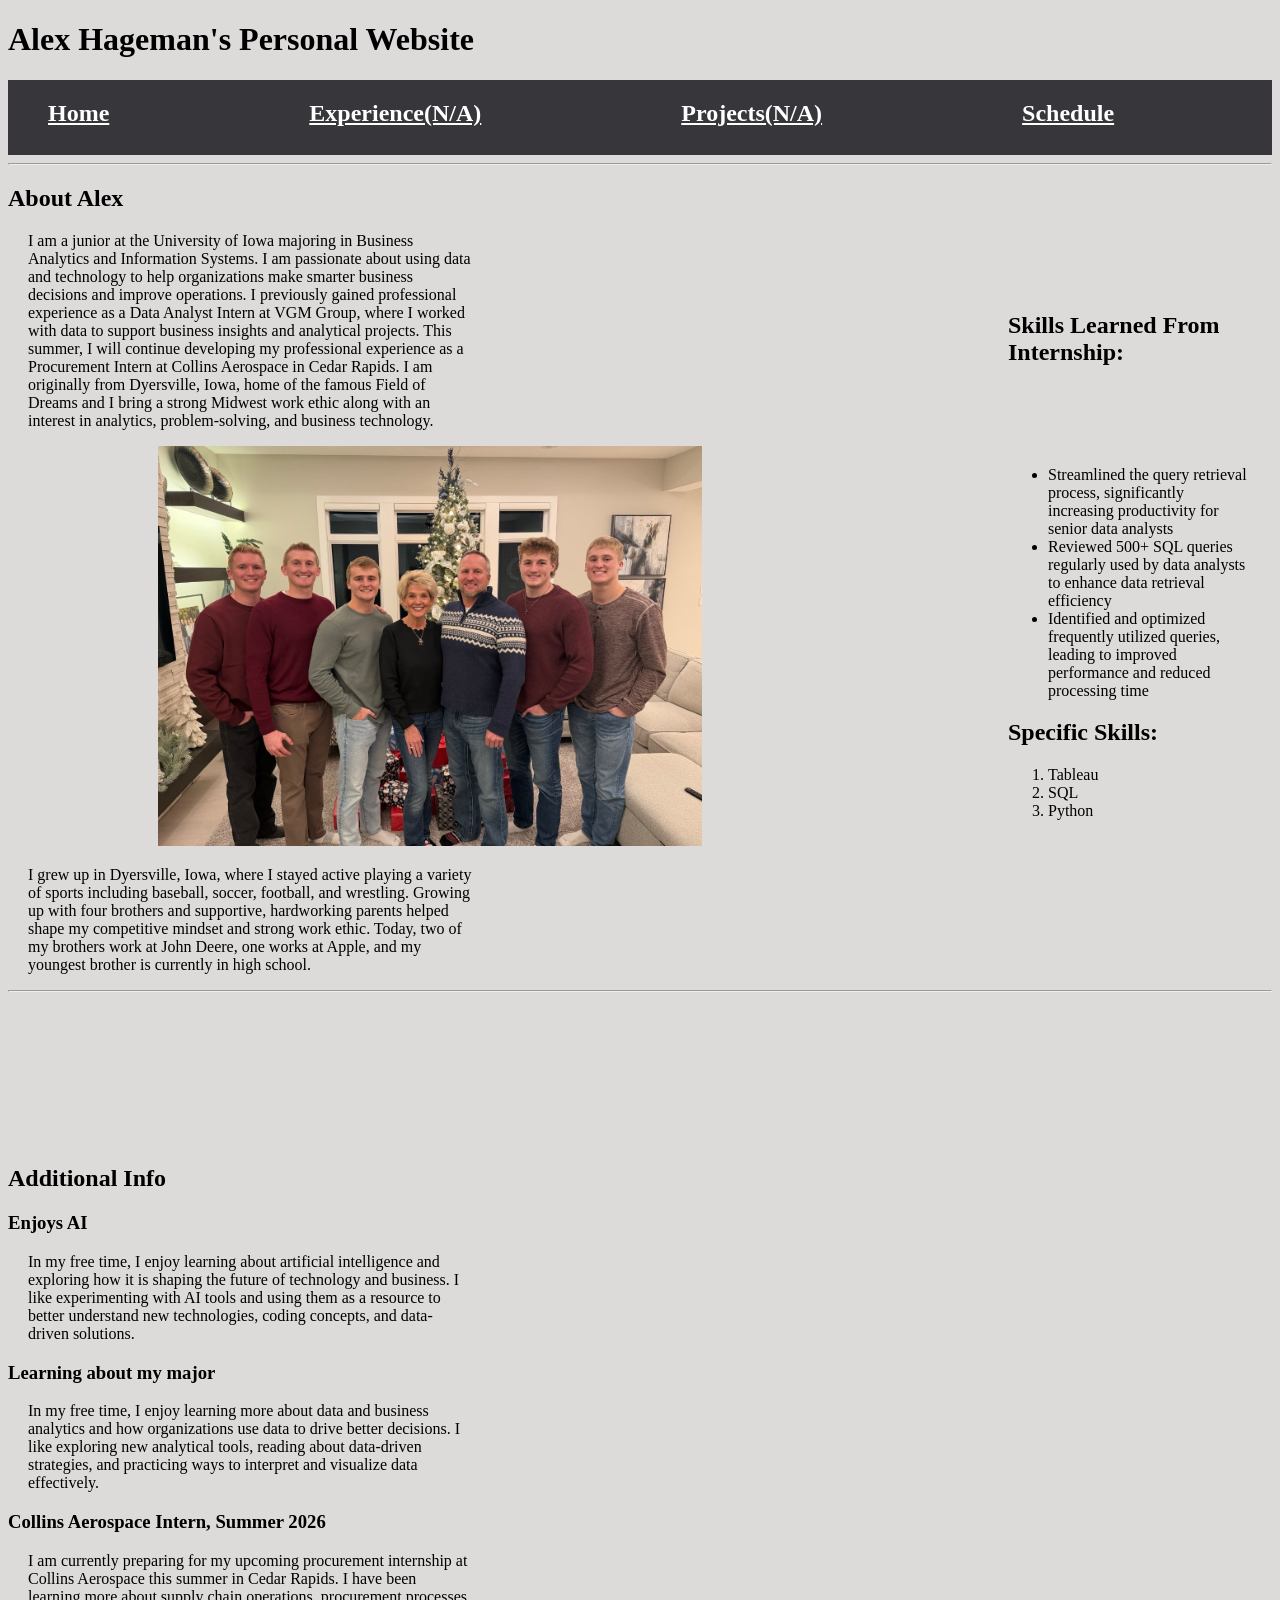
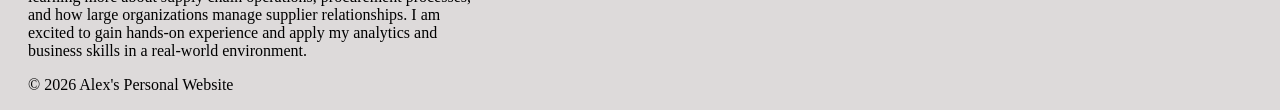
<file: index.html>
<!DOCTYPE html>
<html lang="en">
<head>
    <meta charset="UTF-8">
    <meta name="viewport" content="width=device-width, initial-scale=1.0">
    <title>About Alex</title>
    <link rel="stylesheet" href="stylesheet.css">
</head>

<body>

<header class="navbar">
    <h1>Alex Hageman's Personal Website</h1>
    <div class="container">

        <nav>
            <ul id="navlist">
                <li><a href="./index.html"><h2>Home</h2></a></li>
                <li><a href="#experience"><h2>Experience(N/A)</h2></a></li>
                <li><a href="#projects"><h2>Projects(N/A)</h2></a></li>
                <li><a href="schedule.html"><h2>Schedule</h2></a></li>
                <li><a href="https://github.com/Alex-Hageman" target="_blank"><h2>Github</h2></a></li>
                <li><a href="https://www.linkedin.com/in/alex-hageman-44837a292/" target="_blank"><h2>LinkedIn</h2></a></li>
            </ul>
        </nav>

    </div>
</header>

<main>

<hr />

<section>
    <h2 id="about">About Alex</h2>

    <p>
        I am a junior at the University of Iowa majoring in Business Analytics and Information Systems. I am passionate about using data and technology to help organizations make smarter business decisions and improve operations. I previously gained professional experience as a Data Analyst Intern at VGM Group, where I worked with data to support business insights and analytical projects. This summer, I will continue developing my professional experience as a Procurement Intern at Collins Aerospace in Cedar Rapids. I am originally from Dyersville, Iowa, home of the famous Field of Dreams and I bring a strong Midwest work ethic along with an interest in analytics, problem-solving, and business technology.
    </p>

    <img src="family.png" class="family_picture" height="400" alt="Family picture">

    <p>
        I grew up in Dyersville, Iowa, where I stayed active playing a variety of sports including baseball, soccer, football, and wrestling. Growing up with four brothers and supportive, hardworking parents helped shape my competitive mindset and strong work ethic. Today, two of my brothers work at John Deere, one works at Apple, and my youngest brother is currently in high school.
    </p>
</section>

<hr />

<section>
<div class="container2">

    <h2 id="skills">Skills Learned From Internship:</h2>

    <img src="vgm.png" class="vgmimage" alt="VGMimage" height="100">
    <ul>
        <li>Streamlined the query retrieval process, significantly increasing productivity for senior data analysts</li>
        <li>Reviewed 500+ SQL queries regularly used by data analysts to enhance data retrieval efficiency</li>
        <li>Identified and optimized frequently utilized queries, leading to improved performance and reduced processing time</li>
    </ul>

    <h2>Specific Skills:</h2>

    <ol>
        <li>Tableau</li>
        <li>SQL</li>
        <li>Python</li>
    </ol>
    <img src="selfport.png" class="selfport" height="325" alt="selfport">
</div>
</section>

<section>
<div class="container3">

    <h2 id="info">Additional Info</h2>

    <h3>Enjoys AI</h3>
    <p>
        In my free time, I enjoy learning about artificial intelligence and exploring how it is shaping the future of technology and business. I like experimenting with AI tools and using them as a resource to better understand new technologies, coding concepts, and data-driven solutions.
    </p>

    <h3>Learning about my major</h3>
    <p>
        In my free time, I enjoy learning more about data and business analytics and how organizations use data to drive better decisions. I like exploring new analytical tools, reading about data-driven strategies, and practicing ways to interpret and visualize data effectively.
    </p>

    <h3>Collins Aerospace Intern, Summer 2026</h3>
    <p>
        I am currently preparing for my upcoming procurement internship at Collins Aerospace this summer in Cedar Rapids. I have been learning more about supply chain operations, procurement processes, and how large organizations manage supplier relationships. I am excited to gain hands-on experience and apply my analytics and business skills in a real-world environment.
    </p>

</div>
</section>

</main>

<footer>
    <p>&copy; 2026 Alex's Personal Website</p>
</footer>

</body>
</html>
</file>
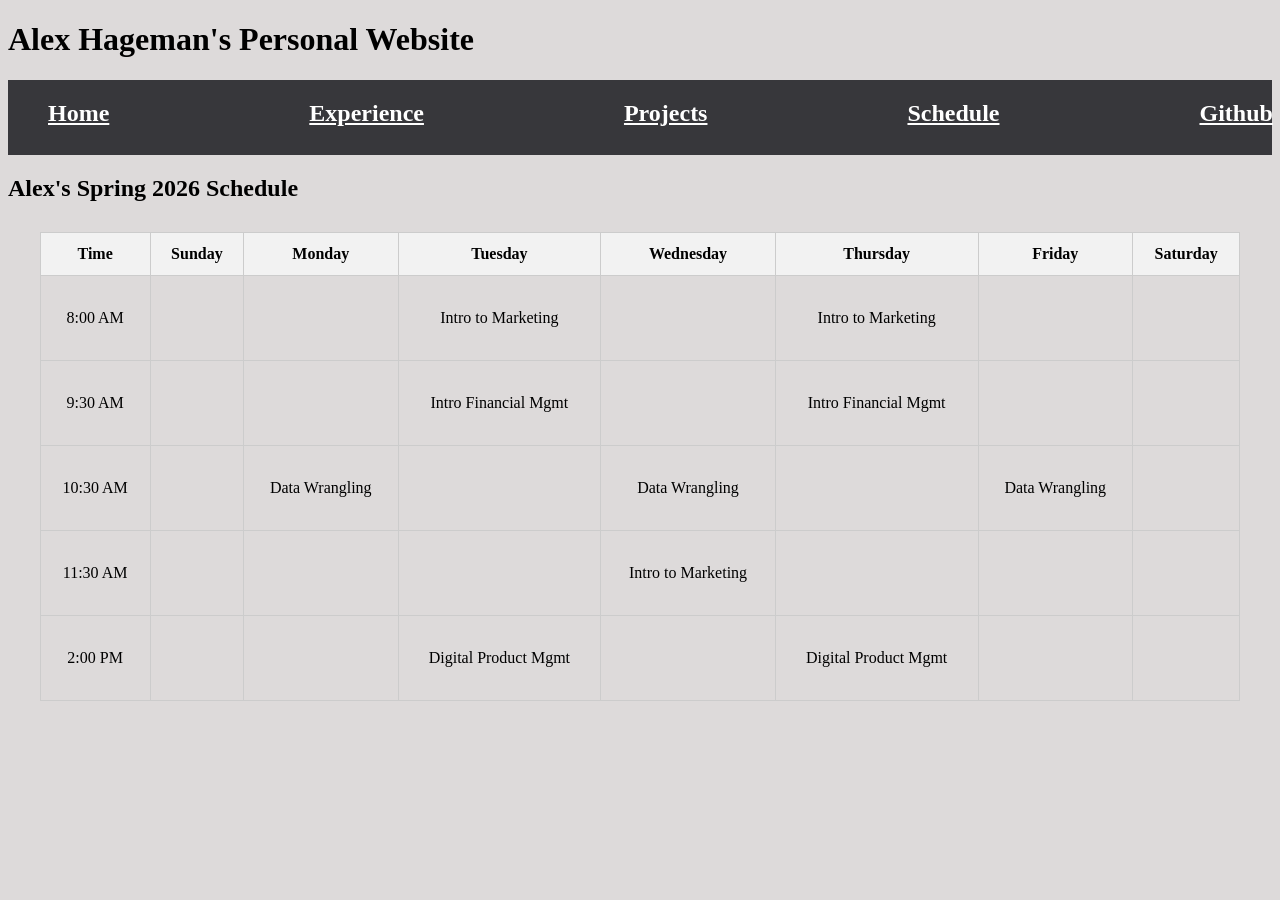
<file: schedule.html>
<!DOCTYPE html>
<html lang="en">
<head>
    <meta charset="UTF-8">
    <meta name="viewport" content="width=device-width, initial-scale=1.0">
    <link rel="stylesheet" href="stylesheet2.css">
    </ul></nav>
    <header class="navbar">
        <h1>Alex Hageman's Personal Website</h1>
        <div class="container">
        <link rel="stylesheet" href="stylesheet.css">
        <nav>
            <ul id="navlist">
                <li><a href="./index.html"><h2>Home</h2></a></li>
                <li><a href="#experiences"><h2>Experience</h2></a></li>
                <li><a href="#projects"><h2>Projects</h2></a></li>
                <li><a href="schedule.html"><h2>Schedule</h2></a></li>
                <li><a href="https://github.com/Alex-Hageman" target="_blank"><h2>Github</h2></a></li>
                <li><a href="https://www.linkedin.com/in/alex-hageman-44837a292/" target="_blank"><h2>LinkedIn</h2></a></li>
            </ul>
        </nav>
    </div>
    </header>
    <main> 
        <h2>Alex's Spring 2026 Schedule</h2>
    
<table class="schedule">

    <tr>
        <th>Time</th>
        <th>Sunday</th>
        <th>Monday</th>
        <th>Tuesday</th>
        <th>Wednesday</th>
        <th>Thursday</th>
        <th>Friday</th>
        <th>Saturday</th>
    </tr>
    
    <tr>
        <td>8:00 AM</td>
        <td></td>
        <td></td>
        <td>Intro to Marketing</td>
        <td></td>
        <td>Intro to Marketing</td>
        <td></td>
        <td></td>
    </tr>
    
    <tr>
        <td>9:30 AM</td>
        <td></td>
        <td></td>
        <td>Intro Financial Mgmt</td>
        <td></td>
        <td>Intro Financial Mgmt</td>
        <td></td>
        <td></td>
    </tr>
    
    <tr>
        <td>10:30 AM</td>
        <td></td>
        <td>Data Wrangling</td>
        <td></td>
        <td>Data Wrangling</td>
        <td></td>
        <td>Data Wrangling</td>
        <td></td>
    </tr>
    
    <tr>
        <td>11:30 AM</td>
        <td></td>
        <td></td>
        <td></td>
        <td>Intro to Marketing</td>
        <td></td>
        <td></td>
        <td></td>
    </tr>
    
    <tr>
        <td>2:00 PM</td>
        <td></td>
        <td></td>
        <td>Digital Product Mgmt</td>
        <td></td>
        <td>Digital Product Mgmt</td>
        <td></td>
        <td></td>
    </tr>
    
    </table>
    </main>
   
</div>
</body>
</html>
</file>
<file: stylesheet.css>
body {
    background-color: rgb(221, 218, 218);

}
.container {
    max-width: 1800px;
   background-color: rgb(55, 55, 59);
   color:aliceblue;
}
p {
    margin-left: 20px;
    margin-right: 800px;
}
a {
    color:white
}
#navlist {
    display: flex;      
    list-style: none;   
    gap: 200px;          
    padding: 50;
    margin: 0;
    height:75px;
}
.container2 {
    margin-left: 1000px;
    margin-right: 20px;
}

.container2 {
    margin-top: -700px;     
}

.container3 {
    margin-top: 75px;     
}

.family_picture {   
    margin-left:150px;
}
.selfport {
    margin-left:300px;
    margin-top:-75px;
}
.vgmimage {
    margin-left:500px;
    margin-top:-40px;
}
</file>
<file: stylesheet2.css>
.schedule {
    width: 95%;
    margin: 30px auto;
    border-collapse: collapse;
    font-size: 16px;
}

.schedule th, .schedule td {
    border: 1px solid #ccc;
    padding: 12px;
    text-align: center;
}

.schedule th {
    background-color: #f2f2f2;
}

.schedule td {
    height: 60px;
}

body {
    background-color: rgb(221, 218, 218);
}
</file>
